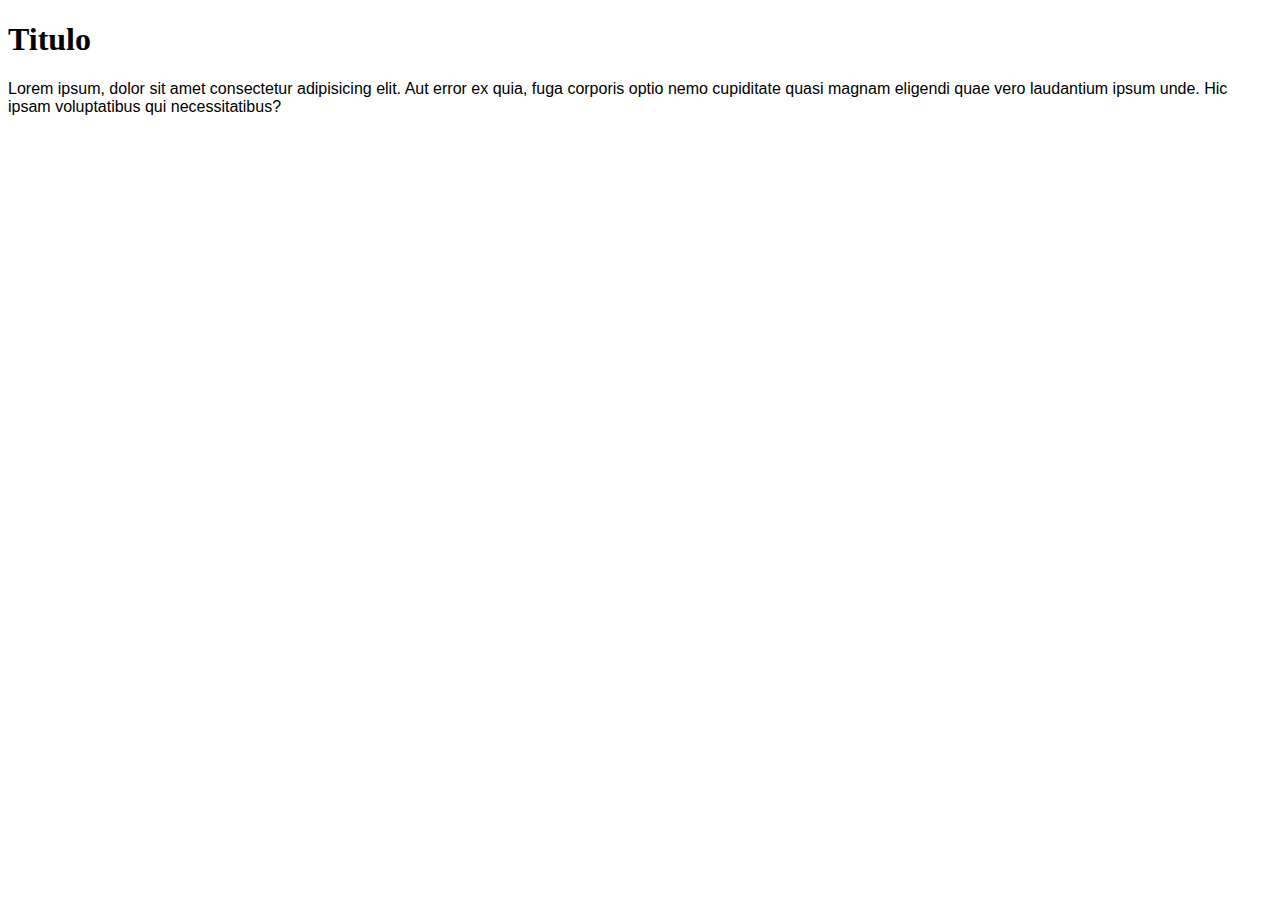
<file: Ex018/index.html>
<!DOCTYPE html>
<html lang="pt-br">
<head>
    <meta charset="UTF-8">
    <meta http-equiv="X-UA-Compatible" content="IE=edge">
    <meta name="viewport" content="width=device-width, initial-scale=1.0">
    <title>Fontes Externas- google fontes</title>
    <style>
               body{
            font-family: Arial, Helvetica, sans-serif;
            font-size: 16px;
            color: black;
        }
        h1{
            font-family: 'Times New Roman', Times, serif;
        }
    </style>
</head>
<body>
    <h1>Titulo</h1>
    <p>Lorem ipsum, dolor sit amet consectetur adipisicing elit. Aut error ex quia, fuga corporis optio nemo cupiditate quasi magnam eligendi quae vero laudantium ipsum unde. Hic ipsam voluptatibus qui necessitatibus?</p>
    
</body>
</html>
</file>
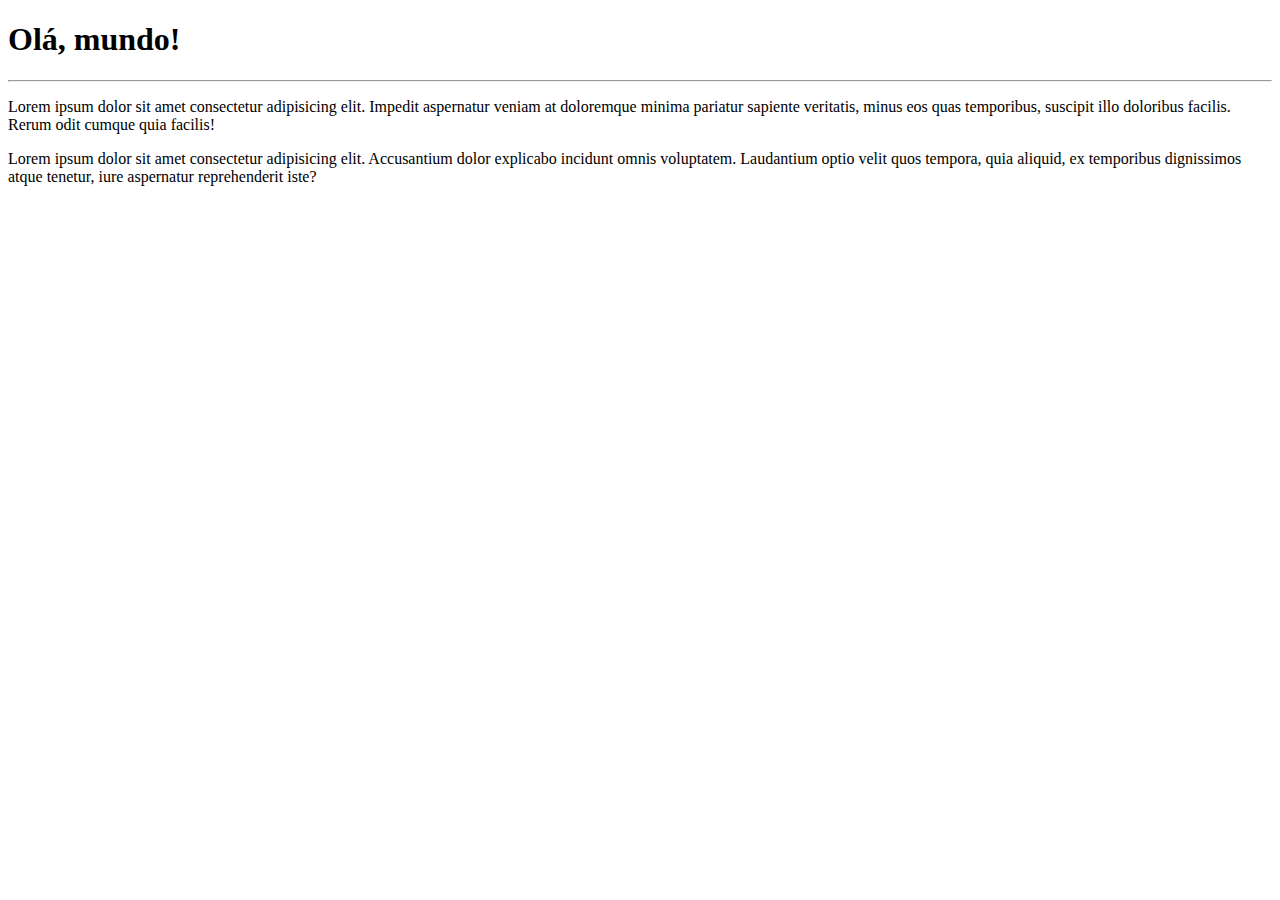
<file: site exemplo/index.html>
<!DOCTYPE html>
<html lang="pt-br">
<head>
    <meta charset="UTF-8">
    <meta http-equiv="X-UA-Compatible" content="IE=edge">
    <meta name="viewport" content="width=device-width, initial-scale=1.0">
    <title>Meu primeiro site em repositório</title>

</head>
<body>
    <h1>Olá, mundo!</h1>
    <hr>
    <p>Lorem ipsum dolor sit amet consectetur adipisicing elit. Impedit aspernatur veniam at doloremque minima pariatur sapiente veritatis, minus eos quas temporibus, suscipit illo doloribus facilis. Rerum odit cumque quia facilis!</p>
    <p>Lorem ipsum dolor sit amet consectetur adipisicing elit. Accusantium dolor explicabo incidunt omnis voluptatem. Laudantium optio velit quos tempora, quia aliquid, ex temporibus dignissimos atque tenetur, iure aspernatur reprehenderit iste?</p>
</body>
</html>
</file>
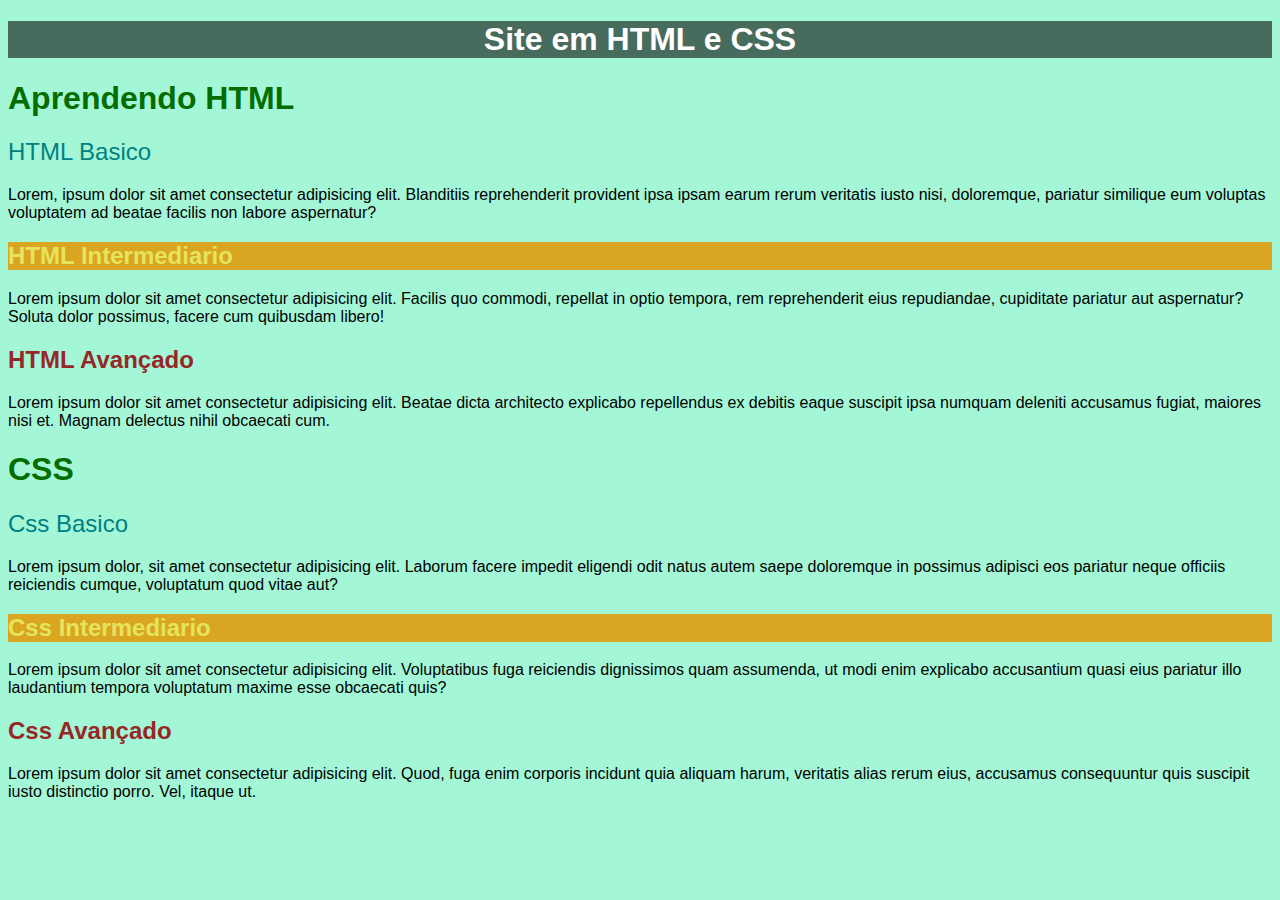
<file: Ex019/seletor.html>
<!DOCTYPE html>
<html lang="pt-br">
<head>
    <meta charset="UTF-8">
    <meta http-equiv="X-UA-Compatible" content="IE=edge">
    <meta name="viewport" content="width=device-width, initial-scale=1.0">
    <title>Seletores personalizados</title>
    <link rel="stylesheet" href="style.css">
</head>
<body>
    <h1 id="principal">Site em HTML e CSS</h1>
    <h1>Aprendendo HTML</h1>
    <h2 class="basico">HTML Basico</h2>
    <p>Lorem, ipsum dolor sit amet consectetur adipisicing elit. Blanditiis reprehenderit provident ipsa ipsam earum rerum veritatis iusto nisi, doloremque, pariatur similique eum voluptas voluptatem ad beatae facilis non labore aspernatur?</p>
    <h2 class="intermediario">HTML Intermediario</h2>
    <p>Lorem ipsum dolor sit amet consectetur adipisicing elit. Facilis quo commodi, repellat in optio tempora, rem reprehenderit eius repudiandae, cupiditate pariatur aut aspernatur? Soluta dolor possimus, facere cum quibusdam libero!</p>
    <h2 class="avancado">HTML Avançado</h2>
    <p>Lorem ipsum dolor sit amet consectetur adipisicing elit. Beatae dicta architecto explicabo repellendus ex debitis eaque suscipit ipsa numquam deleniti accusamus fugiat, maiores nisi et. Magnam delectus nihil obcaecati cum.</p>
    <h1>CSS</h1>
    <h2 class="basico">Css Basico</h2>
    <p>Lorem ipsum dolor, sit amet consectetur adipisicing elit. Laborum facere impedit eligendi odit natus autem saepe doloremque in possimus adipisci eos pariatur neque officiis reiciendis cumque, voluptatum quod vitae aut?</p>
    <h2 class="intermediario">Css Intermediario</h2>
    <p>
        Lorem ipsum dolor sit amet consectetur adipisicing elit. Voluptatibus fuga reiciendis dignissimos quam assumenda, ut modi enim explicabo accusantium quasi eius pariatur illo laudantium tempora voluptatum maxime esse obcaecati quis?
    </p>
    <h2 class="avancado">Css Avançado</h2>
    <p>Lorem ipsum dolor sit amet consectetur adipisicing elit. Quod, fuga enim corporis incidunt quia aliquam harum, veritatis alias rerum eius, accusamus consequuntur quis suscipit iusto distinctio porro. Vel, itaque ut.</p>
</body>
</html>
</file>
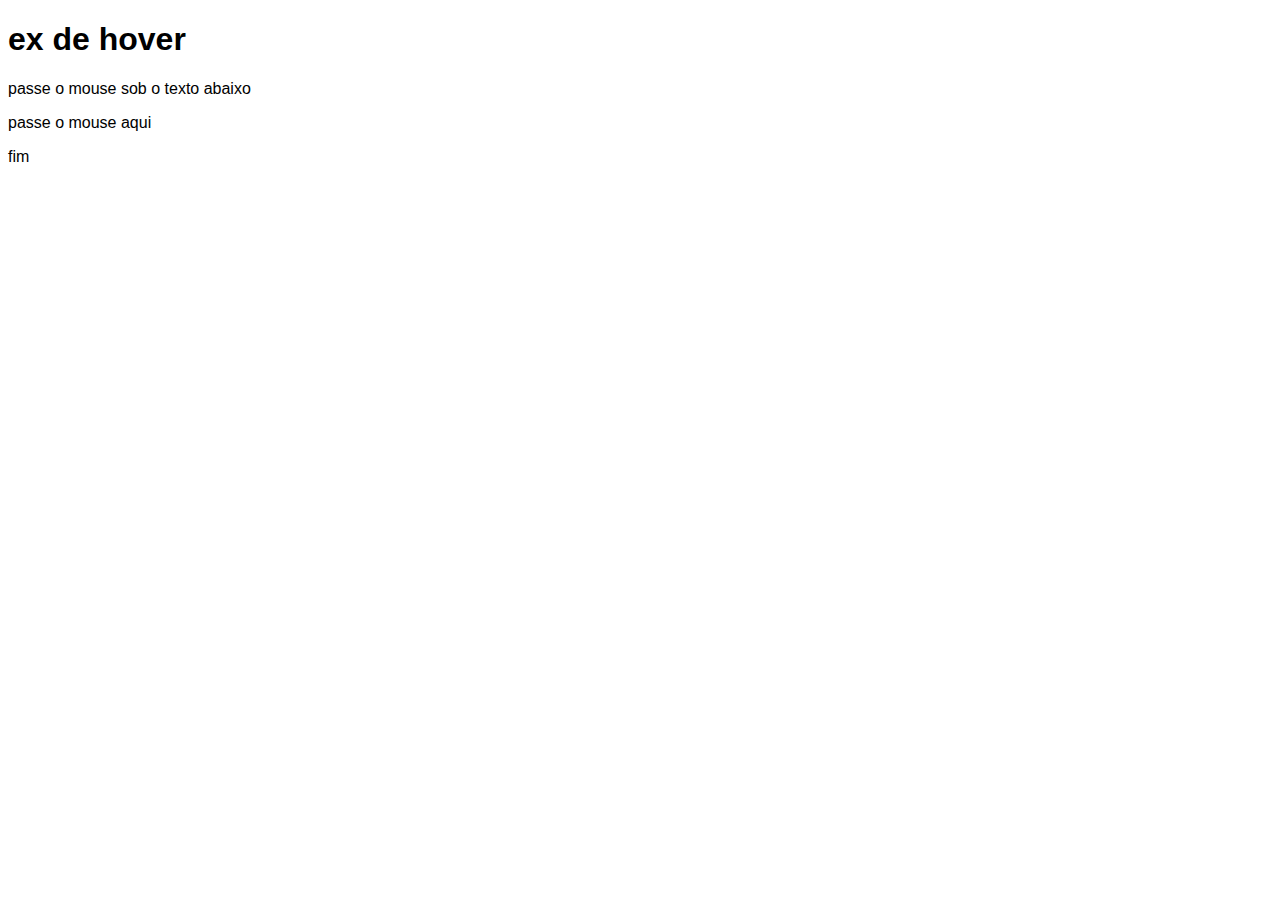
<file: Ex020/hover.html>
<!DOCTYPE html>
<html lang=pt-bt">
<head>
    <meta charset="UTF-8">
    <meta http-equiv="X-UA-Compatible" content="IE=edge">
    <meta name="viewport" content="width=device-width, initial-scale=1.0">
    <title>Exemplo de hover</title>
    <style>
        body{
            font-family: Arial, Helvetica, sans-serif;
        }
        div > p{
            display: none;
        }
        div:hover > p {
            display: block;
            color: white;
            background-color: tomato;
            width: 300px;
        }
        div:hover{
            color: tomato;
        }
    </style>
</head>
<body>
    <h1>ex de hover</h1>
    <p>passe o mouse sob o texto abaixo</p>
    <div>passe o mouse aqui
        <p>texto escondido hahaha</p>
    </div>
    <p>fim</p>
</body>
</html>
</file>
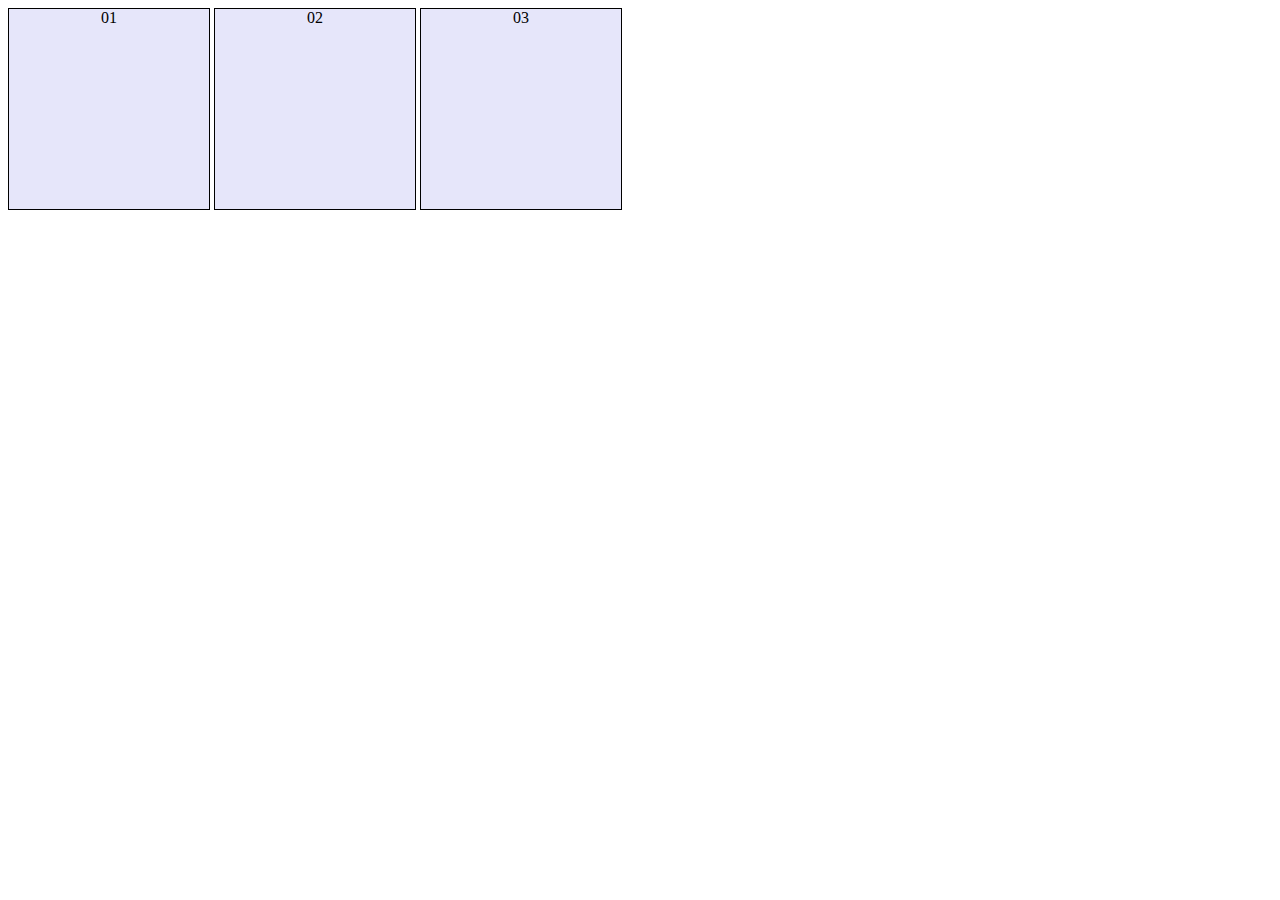
<file: Ex020/pseudoclasse.html>
<!DOCTYPE html>
<html lang="pt-br">
<head>
    <meta charset="UTF-8">
    <meta http-equiv="X-UA-Compatible" content="IE=edge">
    <meta name="viewport" content="width=device-width, initial-scale=1.0">
    <title>Pseudo classes</title>
    <style>
        div{
            display: inline-block;
            background-color: lavender;
            border: 1px solid black;
            text-align: center;
            height: 200px;
            width: 200px;

        }
        div:hover{
            background-color: yellow;
        }

    </style>
</head>
<body>
    <div id="d1">01</div>
    <div id="d2">02</div>
    <div id="d3">03</div>

</body>
</html>
</file>
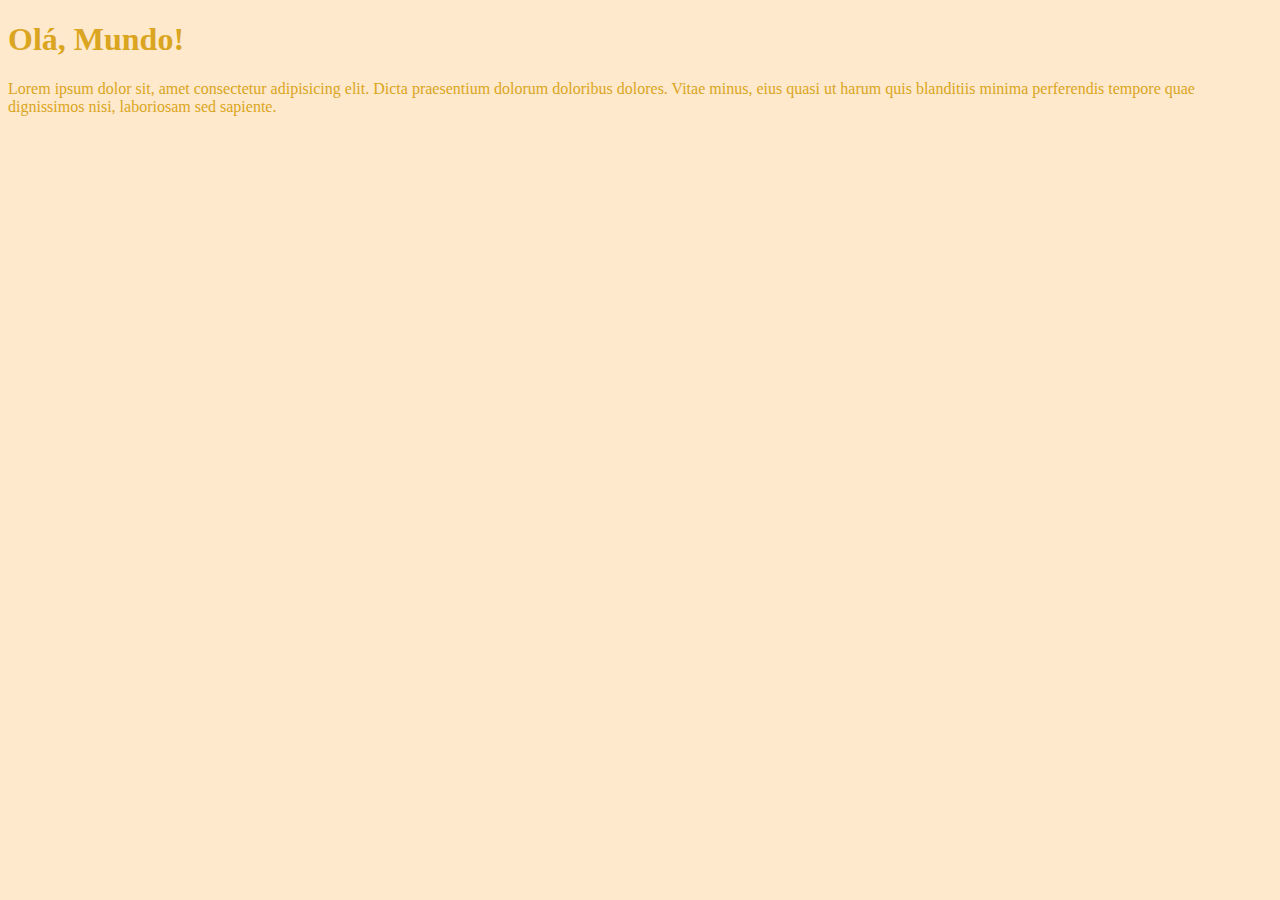
<file: ConhecendoJS/Aula04/ex001.html>
<!DOCTYPE html>
<html lang="pt-br">
<head>
    <meta charset="UTF-8">
    <meta http-equiv="X-UA-Compatible" content="IE=edge">
    <meta name="viewport" content="width=device-width, initial-scale=1.0">
    <title>Meu Primeiro Programa...</title>
    <style>
        body{
            background-color: rgb(255, 233, 205);
            color: goldenrod;
        }
    </style>
</head>
<body>
    <h1>Olá, Mundo!</h1>
    <p>Lorem ipsum dolor sit, amet consectetur adipisicing elit. Dicta praesentium dolorum doloribus dolores. Vitae minus, eius quasi ut harum quis blanditiis minima perferendis tempore quae dignissimos nisi, laboriosam sed sapiente.</p>
    <script>
        window.alert("Minha primeira mensagem")
        window.confirm ("está gostando de JS?") 
        window.prompt ("Qual o seu nome?")
    </script>
</body>
</html>
</file>
<file: Ex019/style.css>
@charset "UTF-8";

body{
    background-color: #A3F7D6;
    font-family: Arial, Helvetica, sans-serif;

}
h1{
    color: rgb(4, 109, 0);
}
h1#principal{
    text-align: center;
    background-color: #476B5D;
    color: white;
}
h2{
    color: #71AB94;

}
.basico{color: teal;
font-weight: normal;

}
.intermediario{
    background-color: goldenrod;
    color: rgb(228, 228, 95);

}
.avancado{
    color: rgb(151, 39, 39);

}
</file>
